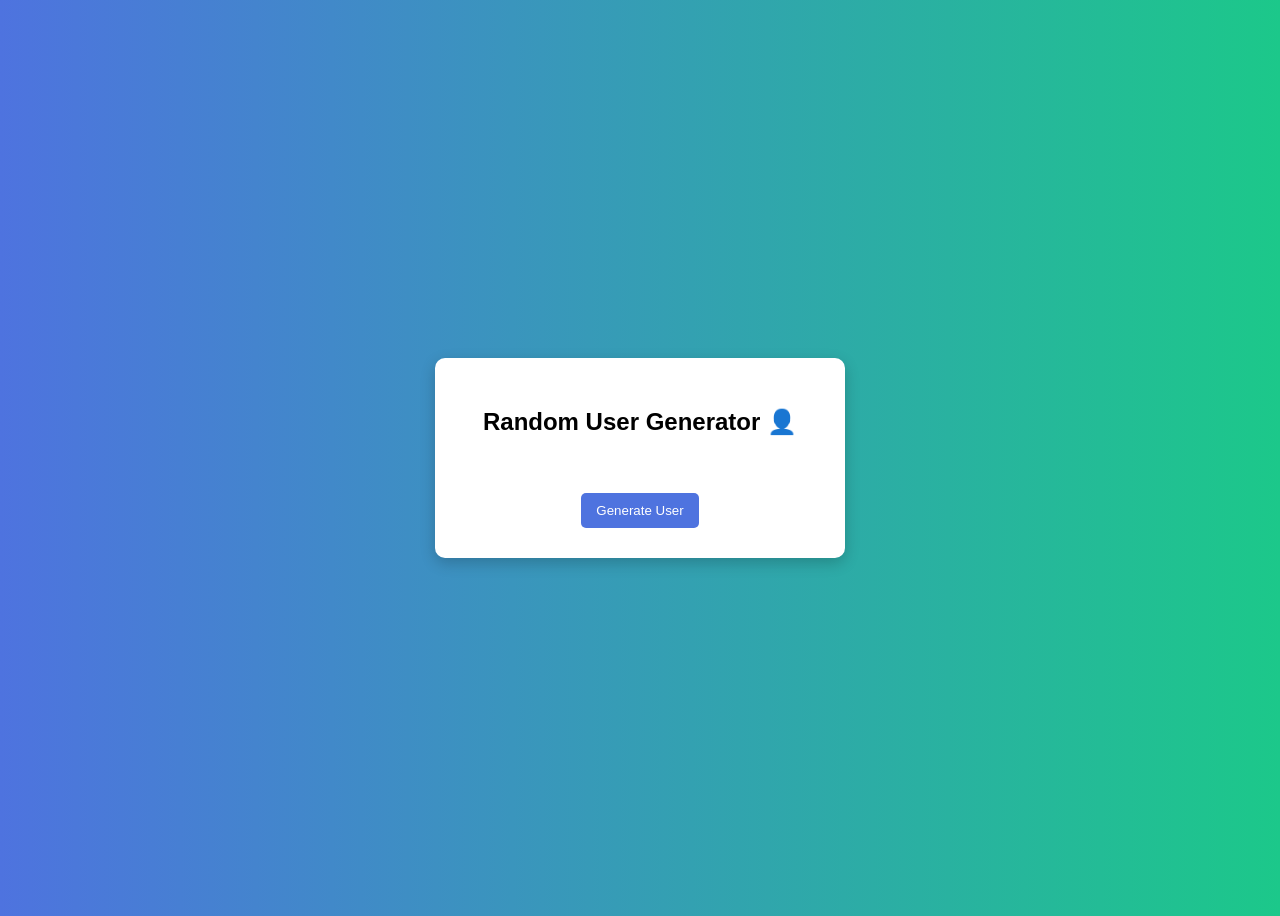
<file: Random user information app/index.html>
<!DOCTYPE html>
<html>
<head>
    <title>Random User App</title>
    <link rel="stylesheet" href="style.css">
</head>
<body>

<div class="container">
    <h2>Random User Generator 👤</h2>

    <div id="userCard">
        <img id="userImage" width="120">
        <h3 id="userName"></h3>
        <p id="userEmail"></p>
        <p id="userPhone"></p>
        <p id="userLocation"></p>
    </div>

    <p id="loadingText"></p>
    <p id="errorText" style="color:red;"></p>

    <button id="generateBtn">Generate User</button>
</div>

<script src="script.js"></script>
</body>
</html>
</file>
<file: Random user information app/style.css>
body {
    font-family: Arial;
    background: linear-gradient(to right, #4e73df, #1cc88a);
    display: flex;
    justify-content: center;
    align-items: center;
    height: 100vh;
}

.container {
    background: white;
    padding: 30px;
    width: 350px;
    text-align: center;
    border-radius: 10px;
    box-shadow: 0 5px 15px rgba(0,0,0,0.2);
}

.card {
    margin: 15px 0;
}

img {
    width: 100px;
    border-radius: 50%;
    margin-bottom: 10px;
}

button {
    padding: 10px 15px;
    background: #4e73df;
    color: white;
    border: none;
    cursor: pointer;
    border-radius: 5px;
}

button:hover {
    background: #2e59d9;
}

.loading {
    color: orange;
}

.error {
    color: red;
}
</file>
